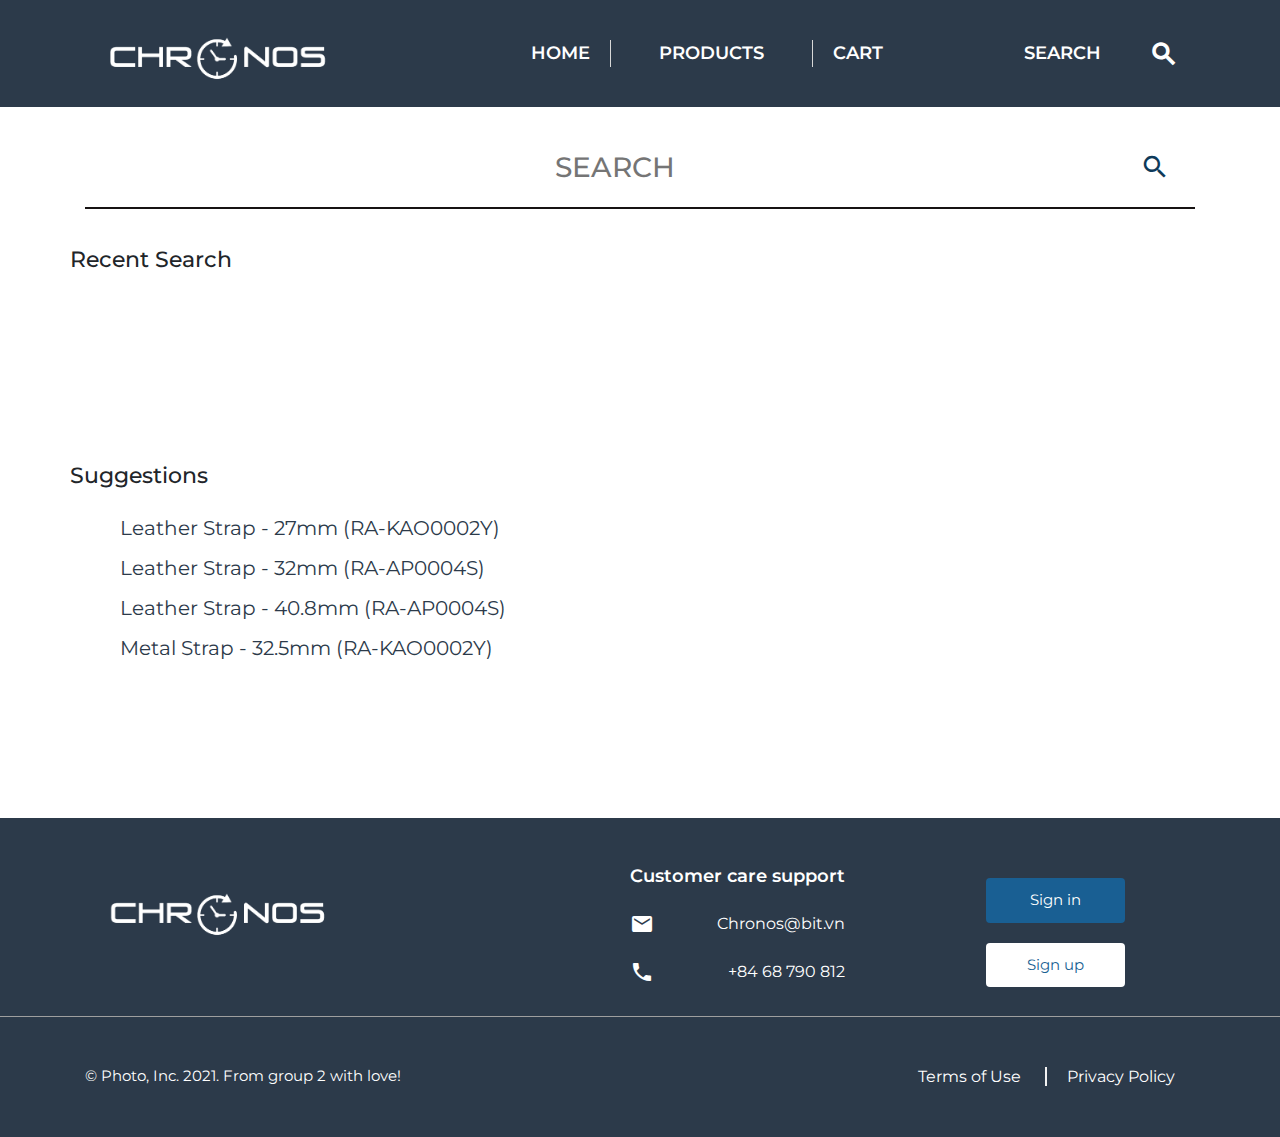
<file: search.html>
<!DOCTYPE html>
<html lang="en">

<head>
    <meta charset="UTF-8">
    <meta http-equiv="X-UA-Compatible" content="IE=edge">
    <meta name="viewport" content="width=device-width, initial-scale=1.0">
    <link rel="stylesheet" href="./CSS/search.css">
    <link rel="stylesheet" href="./CSS/header.css">
    <link rel="stylesheet" href="./CSS/footer.css">
    <!-- link icon -->
    <link href="https://fonts.googleapis.com/icon?family=Material+Icons" rel="stylesheet">
    <!-- link font chữ -->
    <link href="https://fonts.googleapis.com/css2?family=Montserrat:wght@100;200;300;400;500;600;700&display=swap"
        rel="stylesheet">
    <!-- link bootstrap -->
    <link rel="stylesheet" type="text/css" href="./lib/css/bootstrap.min.css">
    <title>Search</title>
</head>

<body>
    <header class="my-header">
        <div class="container respHeader">
            <div class="row align-items-center">
                <div class="col-5 col-sm-4 col-lg-3">
                    <a href="./index.html"><img class="w-100" src="./Assets/logo/logo.png" alt=""></a>
    
                </div>
                <div class=" header__content col-7 col-lg-8 d-flex align-items-center  ml-auto">
                    <input id="checkboxMenu" class="checkboxMenu d-none" type="checkbox">
                    <ul class="header__nav mb-0 ">
                        <li><a class="px-0 px-lg-2  px-xl-3" href="./index.html">HOME</a></li>
                        <li class=" link-product"><a class=" px-0 px-lg-4  px-xl-5" href="./product.html">PRODUCTS</a></li>
                        <li><a class="px-0 px-lg-2  px-xl-3" href="./cart.html">CART</a></li>
                    </ul>
                    <div class="header__search d-flex align-items-center px-3 px-lg-2 px-xl-3 ">
                        <a href="./search.html" class="pr-3 pr-xl-5 header__search-text">SEARCH</a>
                        <a href="./search.html" class="material-icons icon-search">
                            search
                        </a>
                    </div>
                    <label for="checkboxMenu" class="d-block d-lg-none mb-0 ">
                        <span class="material-icons header__hamburger">
                            menu
                        </span>
                    </label>
                </div>
            </div>
        </div>
    </header>

    <div class="container">
        <div class="row">
            <div class="container">
                <div class="sw">
                    <input type="" class="search" id="userInputFilterByName" placeholder="SEARCH" />

                    <span onclick="closeInput()" class="material-icons icon-close">
                        close
                    </span>

                    <button class="go" onclick="renderBySearch()">
                        <i class="material-icons" id="searchIcon">
                            search
                        </i>
                    </button>


                </div>
            </div>
        </div>
        <div class="row mt-3 text_researcher">
            <p class="text_recent">Recent Search</p>
            <div style="height: 200px"></div>
        </div>
        <div class="row">
            <div class="reseutlS">

            </div>
        </div>

        <div class="notFound">
            <p>No product finds any of your choice</p>
        </div>

        <div class="row">
            <div id="showProducts" class="container">

            </div>
        </div>
        <div class="row mt-3 text_suggestions">
            <p class="text_suggest">Suggestions</p>
            <a href="detail.html"><span>Leather Strap - 27mm (RA-KAO0002Y)</span></a>
            <a href="detail.html"><span>Leather Strap - 32mm (RA-AP0004S)</span></a>
            <a href="detail.html"><span>Leather Strap - 40.8mm (RA-AP0004S)</span></a>
            <a href="detail.html"><span>Metal Strap - 32.5mm (RA-KAO0002Y)</span></a>
        </div>
    </div>

    <footer class="my-footer pt-3 pt-md-4 pt-xl-5">
        <div class="container footer_res pb-3">
            <div class="row ">
                <div class="col-5 col-sm-3 px-0 px-sm-3">
                    <img class="w-100" src="./Assets/logo/logo.png" alt="">
                </div>
                <div class="col-6  col-sm-9 col-md-8 col-lg-7 d-flex justify-content-around align-items-center ml-auto ">
                    <div class="footer__contact ">
                        <h6>Customer care support</h6>
                        <p class="d-flex justify-content-between align-items-center my-1 my-md-2 my-lg-4">
                            <i class="material-icons">
                                email
                            </i>
                            <a class="text-white">Chronos@bit.vn</a>
                        </p>
                        <p class="d-flex justify-content-between align-items-center">
                            <i class="material-icons">
                                call
                            </i>
                            <a>+84 68 790 812</a>
                        </p>
    
                    </div>
                    <div class="footer__btn d-none d-sm-block">
                        <button class="btn  d-block footer__btn-singIn">
                            Sign in
                        </button>
                        <button class="btn  d-block footer__btn-singUp">
                            Sign up
                        </button>
                    </div>
                </div>
    
                <div class="col-10 mx-auto mt-3 d-block d-sm-none">                 
                    <div class="footer__btn  ">
                        <button class="btn footer__btn-singIn mb-2 mr-2 ">
                            Sign in
                        </button>
                        <button class="btn footer__btn-singUp mb-2 ">
                            Sign up
                        </button>
                    </div>
                </div>
            </div>
        </div>
        <div class="footer-bottom py-3 py-md-4 py-xl-5">
            <div class="container d-flex justify-content-between align-items-center ">
                <div>
                    <span>© Photo, Inc. 2021. From group 2 with love!</span>
                </div>
                <div class="">
                    <a class="text-white" href="">Terms of Use </a>
                    <a class="text-white" href=""> Privacy Policy </a>
                </div>
            </div>
        </div>
    </footer>

    <script src="./JS/search.js"></script>
    <script src="./JS/include.js"></script>
    <script src="./lib/js/bootstrap.min.js"></script>

</body>

</html>
</file>
<file: CSS/search.css>
*{
  font-family: 'Montserrat', sans-serif;
  font-style: normal;
  margin: 0;
  padding: 0;
  box-sizing: border-box;
}
a{
  text-decoration: none;
}
@media screen and (min-width:1400px) {
  .respHeader{
      min-width: 1320px;
  }
}

@media screen and (min-width: 1400px){

	.footer-bottom .container {
	  min-width: 1320px;
	}
  }
html, body {
	background: #f2f2f2;
  }

  .sw {
    width: 100%;
    height: 80px;
    padding: 15px;
    display: flex;
    align-items: center;
    box-shadow: 0 2px 0 0px rgb(23 19 19);
    margin: 20px auto;
  }

  .sw .search {
    flex: 1 1 auto;
    order: 2;
    outline: none;
    border: none;
    border-radius: 0;
    background: #fff;
    padding: 10px;
    height: 50px;
    transition: all 0.05s ease-in-out;
    text-align: center;
    font-size: 28px;
    font-weight: 500;
    color: rgba(44, 58, 74, 1);
  }
  .sw .search:focus {
    height: 80px;
    /* margin-left: -15px; 
    padding: 10px 15px; */

  }
  .sw .search:focus + .go {
    height: 80px;
    /* margin-right: -15px;
    max-width: 80px; */
    color:  rgba(0, 0, 0, 1);
  }

  
  .sw .go {
    flex: 1 1 auto;
    order: 3;
    max-width: 50px;
    display: inline-block;
    border: none;
    color: #ccc;
    background: #fff;
    height: 50px;
    transition: all 0.05s ease-in-out;
    font-size: 21px;
    outline: none;
  }
  a:hover{
    text-decoration: none !important;
}

.text_suggestions{
  margin-bottom: 150px;
  display: flex;
  flex-direction: column;
}
.text_recent, .text_suggest{
  font-size: 22px;
  font-weight: 500;
}
.text_suggestions > a > span {
  padding-left: 50px;
  line-height: 40px;
  font-weight: 400;
  color: #2C3A4A;
  font-size: 20px;
}
.text_suggestions > a > span:hover{
  text-decoration: underline;
}
.card{
  border: 0px !important;
}
  .item-zoom {
    position: relative;
    overflow: hidden;
  }
  .item-zoom img {
    vertical-align: top;
    max-width: 100%;
    -moz-transition: all 0.3s;
    -webkit-transition: all 0.3s;
    transition: all 0.3s;
  }
  .item-zoom:hover img {
    -moz-transform: scale(1.1);
    -webkit-transform: scale(1.1);
    transform: scale(1.1);
  }
  
  .titleProduct{
    color: #195F93;
      margin-top: 20px;
      font-size: 19px;
      line-height: 30px;
      font-weight: 500;
      min-height: 90px;
      max-width: 300px;
  }
  .titleProduct:hover{
    text-decoration: underline;
    cursor: pointer;
  }
  
  .btnProduct{
    background: #195F93;
    color: #fff;
    width: 128px;
    height: 42px;
    border-radius: 5px;
    border: 0px solid #fff;
    margin-top: 40px;
  }
  .btnProduct > a {
    color: #fff;
  }
  .btnProduct > a:hover{
    color: #fff;
  }
  .button {
    transition: 0.3s;
}
.sw{
  position: relative;
}
.sw #searchIcon {
  margin: 10px;
  color:  #0E3A5A;
  font-size: 30px;
}
.sw .icon-close{
  position: absolute;
  top: 35%;
  right: 10%;
  color:  #0E3A5A;
  visibility: hidden;
}
#userInputFilterByName{
  padding: 0 9%;
}
#userInputFilterByName:focus ~ .icon-close{
 visibility: visible ;
}
.sw .icon-close:hover{
  visibility: visible;
  cursor: pointer;
}
.button:hover {
    background-color: rgba(14, 58, 90, 1);
  }
.reseutlS{
  font-size: 16px;
  font-weight: 500;
  margin-left: 20px;
}  
.notFound > p {
  text-align: center;
  font-weight: 400;
  font-size: 18px;
}
.notFound{
  display: none;
  margin-top: 100px;
}
  @media screen and (max-width:768px){
    .sw{
      box-shadow: 0 2px 0 0px rgba(0, 0, 0, 0.1);
      font-size: 20px;
    }
    .sw .search{
      font-size: 24px;
    }
    .sw .icon-close{
      position: absolute;
      top: 35%;
      right: 15%;
    }
    .titleProduct{
      max-width: unset;
    }
  }

  @media screen and (max-width:486px) {
    .sw{
      position: relative;
    }
    .sw .search{
      width: 50px;
      font-size: 20px;
    }
    .sw .go {
      position: absolute;
    }
    .text_suggestions > a > span {
      font-size: 12px;
      padding-left: 20px;
    }
    .sw .icon-close{
      position: absolute;
      top: 35%;
      right: 0%;
    }
  }
</file>
<file: CSS/header.css>
*{
    font-family: 'Montserrat', sans-serif;
    font-style: normal;
    margin: 0;
    padding: 0;
    box-sizing: border-box;
}
a{
    text-decoration: none;
}
@media screen and (min-width:1400px) {
    .respHeader{
        min-width: 1320px;
    }
}
/* Header */
.my-header{
    background:  #2C3A4A;
}
.header__nav{
    background:rgba(25, 95, 147, 0.6);
    position: absolute; 
    top: 69px;
    right: 15px; 
    z-index: 100;
    padding: 10px;
    display: none;
    width: 200px;
    padding: 10px 50px;
    transition: all 0.2s linear;
}
.header__nav li{
    display: block;
    padding-top:5px ; 
    margin-bottom: 5px;  
    border-bottom: 0.5px solid rgba(255, 255, 255, 0.7);        
}
.header__nav li:hover{
    background: rgba(242, 242, 242, 0.1);
}
.header__search{
    padding-top:20px ;
    padding-bottom: 20px; 
}
.header__nav li,.header__search {
    position: relative;
    transition: all 0.2s linear;   
    list-style: none;
}

.header__nav a,.header__search a{
    text-decoration: none;
    font-weight: 600;
    font-size: 10px;
    color: #FFFFFF;
}
.header__nav a:hover,.header__search a:hover{
    text-decoration: none;
    color: #FFFFFF;
}
.header__search-text{
    display: none;
}

.my-header label span,.header__search .icon-search{
    color: white;
    font-size: 30px;
}

.checkboxMenu:checked ~ ul{
    display:block;
    
}
.header__content{
    justify-content: flex-end;
}

@media screen and (min-width:576px){
    .header__nav{
        top: 69px;
        right: 15px; 
        width: 280px;
    }
    .header__nav li{       
        padding-top:10px ; 
        margin-bottom: 10px;  
    }

    .header__nav a,.header__search a{
        font-size: 14px;
    }
    .my-header label span{
        font-size: 36px;
    }
}
@media screen and (min-width:992px) {
    .header__nav{
        background:none;
        position:static;
        width: 100%;
    }
    .header__nav{
        display: block  !important;
    }
    .header__nav li{
        display: inline-block;
        padding: 0;
        padding-top: 30px;
        padding-bottom: 30px;
        border: none;
        margin-bottom: 0;
    }
    .header__nav li::after, .header__search::after{  
        content: "";
        height: 5px;
        width: 100%;
        background: #d8d8d8;
        position: absolute;
        bottom: 0;
        left: 0;
        opacity: 0;
        transition: all 0.2s linear;
    }
    .header__nav li:hover::after,.header__search:hover::after {
        opacity: 1;
    }
    .header__nav li:hover,.header__search:hover {
        background:rgba(216, 216, 216, 0.2);
    }
    .header__nav  a{   
        display: inline-block; 
        font-size: 16px;                 
    }
    .header__nav .link-product a{
        border-left:1px solid #d8d8d8;
        border-right:1px solid #d8d8d8 ;
    }
    .header__search{
        padding-top: 30px;
        padding-bottom: 30px;
    }
    .header__search a{
        display: block;
        font-size: 16px;
    }
    .header__content{
        justify-content: space-between;
    }
}
@media screen and (min-width:1200px) {

    .header__nav a,.header__search a{
        font-size: 18px;
    }
}
@media screen and (min-width:1400px) {

    .header__nav a,.header__search a{
        font-size: 20px;
    }
}
/* End Header */
</file>
<file: CSS/footer.css>
/* Footer */
@media screen and (min-width:1400px) {
    .footer_res{
        min-width: 1320px;
    }
}
.my-footer{
    background:  #2C3A4A;
    color: white;
    text-align: center;
}
.footer__contact h6{
    font-weight: 600;
    font-size: 10px;
}
.footer__contact a{
    font-weight: 400;
    font-size: 8px;
}
.footer__contact i{
    font-weight: 400;
    font-size: 16px;
}
.footer__btn .btn{
    font-weight: 400;
    font-size: 9px;
}
.footer__btn .footer__btn-singIn{
    padding: 7px 25px;
    margin-bottom: 14px;
    background-color:  #195F93;
    color: white;
    transition: all 0.1s linear;
}
.footer__btn .footer__btn-singIn:hover{
    color: white;
}
.footer__btn .footer__btn-singUp{
    padding: 7px 22px;
    background-color: white;
    color: #195F93 ;
}
.footer__btn .footer__btn-singUp:hover{
    color: #195F93 ;
}

.footer-bottom{
    border-top: 1px solid #9F9F9F;
}
.footer-bottom span{
    font-weight: 400;
    font-size: 7px;
}
.footer-bottom a{
    text-decoration: none;
    padding: 0 20px;
    font-size:8px ;
}
.footer-bottom a:first-child{
    border-right:2px solid #F2F2F2;
}
@media screen and (min-width:576px){
    .footer__contact h6{
        font-size: 12px;
    }
    .footer__contact a{
        font-size: 10px;
    }
    .footer__contact i{
        font-size: 16px;
    }
    .footer__btn .btn{
        font-size: 9px;
    }
    .footer__btn .footer__btn-singIn{
        padding: 7px 28px;
        margin-bottom: 16px;
    }
    .footer__btn .footer__btn-singUp{
        padding: 7px 25px;
    }    
    .footer-bottom span{
        font-size: 9px;
    }
    .footer-bottom{
        font-size: 10px;
    }
    .footer-bottom a{
        padding: 0 20px;
        font-size:12px ;
    }
}
@media screen and (min-width:768px){
    .footer__contact h6{
        font-size: 14px;
    }
    .footer__contact a{
        font-size: 12px;
    }
    .footer__contact i{
        font-size: 16px;
    }
    .footer__btn .btn{
        font-size: 11px;
    }
    .footer__btn .footer__btn-singIn{
        padding: 7px 33px;
        margin-bottom: 18px;
    }
    .footer__btn .footer__btn-singUp{
        padding: 7px 30px;
    }    
    .footer-bottom span{
        font-size: 11px;
    }
    .footer-bottom{
        font-size: 12px;
    }
    .footer-bottom a{
        padding: 0 20px;
        font-size:14px ;
    }
}
@media screen and (min-width:992px){
    .footer__contact h6{
        font-size: 18px;
    }
    .footer__contact a{
        font-size: 16px;
    }
    .footer__contact i{
        font-size: 24px;
    }
    .footer__btn .btn{
        font-size: 15px;
    }
    .footer__btn .footer__btn-singIn{
        padding: 10px 43px;
        margin-bottom: 20px;
    }
    .footer__btn .footer__btn-singIn:hover{
        color: white;    
    }
    .footer__btn .footer__btn-singUp{
        padding: 10px 40px;
    }
    .footer-bottom span{
        font-size: 15px;
    }
    .footer-bottom a{
        padding: 0 20px;
        font-size:16px ;
    }
}
/* End  Footer  */
</file>
